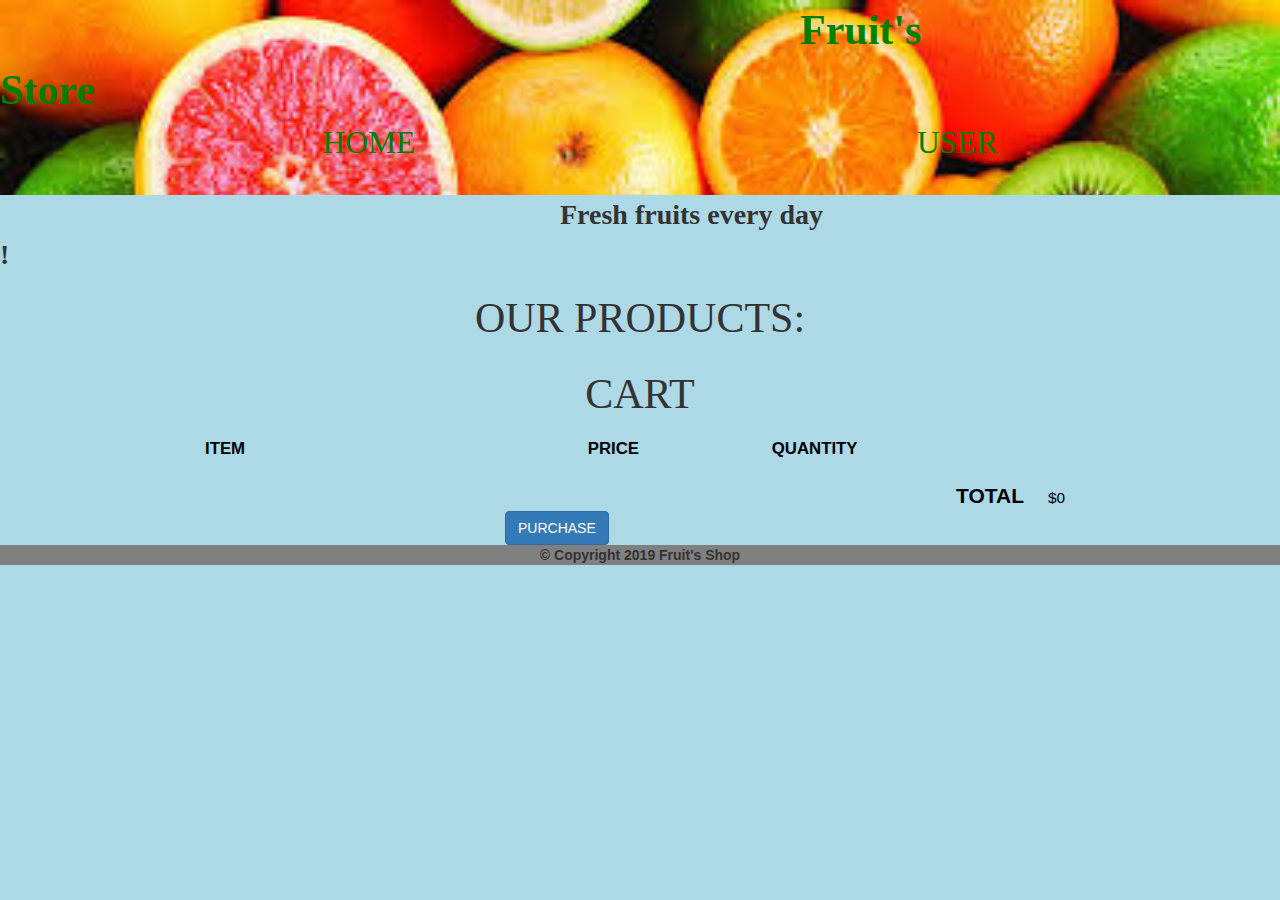
<file: index.html>
<!DOCTYPE html>
<html lang="en">
<head>

    <title>Fruit's Shop</title>

    <link href="style.css" rel="stylesheet"  type="text/css" />

    <link rel="stylesheet" href="https://maxcdn.bootstrapcdn.com/bootstrap/3.4.0/css/bootstrap.min.css">

    <script src="js/jquery/jquery-2.1.3.js"></script>

    <script src="https://maxcdn.bootstrapcdn.com/bootstrap/3.4.0/js/bootstrap.min.js"></script>






    <script src="js/fruits-shop.js" async></script>
    <script src="js/store.js" async></script>

</head >


<body class="page-backgroung">
<header class="main-header">
    <strong class="shop-name">Fruit's Store</strong>
<nav class="nav main-nav">
    <ul>
        <li><a href="index.html">HOME</a></li>
        <li><a href="User.html">USER</a></li>

    </ul>
</nav>


</header>

<strong class="shop-motto">Fresh fruits every day !</strong>

<section   class="container content-section">
<h2 class="section-header">OUR PRODUCTS:</h2>

    <div id="fruits" class="shop-items">


    <!--<div class="shop-item">-->
            <!--<span class="shop-item-title">Oranges</span>-->

        <!--<img class="shop-item-image" src="img/Oranges.jpg">-->
        <!--<div class="shop-item-details">-->
            <!--<span class="shop-item-price">$2</span>-->
            <!--<button class="btn btn-primary shop-item-button" role="button">ADD TO CART</button>-->
        <!--</div>-->
    <!--</div>-->
    <!--<div class="shop-item">-->

            <!--<span class="shop-item-title">Apples</span>-->

        <!--<img class="shop-item-image" src="img/Apples.jpg">-->
        <!--<div class="shop-item-details">-->
            <!--<span class="shop-item-price">$1.5</span>-->
            <!--<button class="btn btn-primary shop-item-button" role="button">ADD TO CART</button>-->
        <!--</div>-->
    <!--</div>-->
    <!--<div class="shop-item">-->
        <!--<span class="shop-item-title">Bananas</span>-->

        <!--<img class="shop-item-image" src="img/Bananas.jpg">-->
        <!--<div class="shop-item-details">-->
            <!--<span class="shop-item-price">$3</span>-->
            <!--<button class="btn btn-primary shop-item-button" role="button">ADD TO CART</button>-->
        <!--</div>-->
    <!--</div>-->
    <!--<div class="shop-item">-->
        <!--<span class="shop-item-title">Blackberry</span>-->

        <!--<img class="shop-item-image" src="img/Blackberry.jpg">-->
        <!--<div class="shop-item-details">-->
            <!--<span class="shop-item-price">$4</span>-->
            <!--<button class="btn btn-primary shop-item-button" role="button">ADD TO CART</button>-->
        <!--</div>-->
    <!--</div>-->
    <!--<div class="shop-item">-->
        <!--<span class="shop-item-title">Blue Grapes</span>-->

        <!--<img class="shop-item-image" src="img/BlueGrapes.jpg">-->
        <!--<div class="shop-item-details">-->
            <!--<span class="shop-item-price">$2.5</span>-->
            <!--<button class="btn btn-primary shop-item-button" role="button">ADD TO CART</button>-->
        <!--</div>-->
    <!--</div>-->
    <!--<div class="shop-item">-->
        <!--<span class="shop-item-title">White Grapes</span>-->

        <!--<img class="shop-item-image" src="img/WhiteGrapes.jpg">-->
        <!--<div class="shop-item-details">-->
            <!--<span class="shop-item-price">$3</span>-->
            <!--<button class="btn btn-primary shop-item-button" role="button">ADD TO CART</button>-->
        <!--</div>-->
    <!--</div>-->
    <!--<div class="shop-item">-->
        <!--<span class="shop-item-title">Grapefruit</span>-->

        <!--<img class="shop-item-image" src="img/Grepfrut.jpg">-->
        <!--<div class="shop-item-details">-->
            <!--<span class="shop-item-price">$4</span>-->
            <!--<button class="btn btn-primary shop-item-button" role="button">ADD TO CART</button>-->
        <!--</div>-->
    <!--</div>-->
    <!--<div class="shop-item">-->
        <!--<span class="shop-item-title">Kiwi</span>-->

        <!--<img class="shop-item-image" src="img/kiwi2.jpg">-->
        <!--<div class="shop-item-details">-->
            <!--<span class="shop-item-price">$2.5</span>-->
            <!--<button class="btn btn-primary shop-item-button" role="button">ADD TO CART</button>-->
        <!--</div>-->
    <!--</div>-->
    <!--<div class="shop-item">-->
        <!--<span class="shop-item-title">Mango</span>-->

        <!--<img class="shop-item-image" src="img/Mango.jpg">-->
        <!--<div class="shop-item-details">-->
            <!--<span class="shop-item-price">$4.5</span>-->
            <!--<button class="btn btn-primary shop-item-button" role="button">ADD TO CART</button>-->
        <!--</div>-->
    <!--</div>-->
    <!--<div class="shop-item">-->
        <!--<span class="shop-item-title">Pineapple</span>-->

        <!--<img class="shop-item-image" src="img/Pineapple.jpg">-->
        <!--<div class="shop-item-details">-->
            <!--<span class="shop-item-price">$3.75</span>-->
            <!--<button class="btn btn-primary shop-item-button" role="button">ADD TO CART</button>-->
        <!--</div>-->
    <!--</div>-->
    <!--<div class="shop-item">-->
        <!--<span class="shop-item-title">Pom fruit</span>-->

        <!--<img class="shop-item-image" src="img/PomFruit.jpg">-->
        <!--<div class="shop-item-details">-->
            <!--<span class="shop-item-price">$4</span>-->
            <!--<button class="btn btn-primary shop-item-button" role="button">ADD TO CART</button>-->
        <!--</div>-->
    <!--</div>-->
    <!--<div class="shop-item">-->
        <!--<span class="shop-item-title">Strawberries</span>-->

        <!--<img class="shop-item-image" src="img/Strawberry.jpg">-->
        <!--<div class="shop-item-details">-->
            <!--<span class="shop-item-price">$2.45</span>-->
            <!--<button class="btn btn-primary shop-item-button" role="button">ADD TO CART</button>-->
        <!--</div>-->
    <!--</div>-->
    <!--<div class="shop-item">-->
        <!--<span class="shop-item-title">Watermelon</span>-->

        <!--<img class="shop-item-image" src="img/Watermelon.jpg">-->
        <!--<div class="shop-item-details">-->
            <!--<span class="shop-item-price">$1</span>-->
            <!--<button class="btn btn-primary shop-item-button" role="button">ADD TO CART</button>-->
        <!--</div>-->
    <!--</div>-->
    <!--<div class="shop-item">-->
        <!--<span class="shop-item-title">Avocado</span>-->

        <!--<img class="shop-item-image" src="img/Avocado.jpg">-->
        <!--<div class="shop-item-details">-->
            <!--<span class="shop-item-price">$2.75</span>-->
            <!--<button class="btn btn-primary shop-item-button" role="button">ADD TO CART</button>-->
        <!--</div>-->
    <!--</div>-->
    </div>
</section>

<section class="container content-section">

<h2 class="section-header">CART</h2>
    <div class="cart-row">
        <span class="cart-item cart-header cart-column">ITEM</span>

        <span class="cart-price cart-header cart-column">PRICE</span>

        <span class="cart-quantity cart-header cart-column">QUANTITY</span>
    </div>


    <div class="cart-items">

    </div>
<div class="cart-total">
    <strong class="cart-total-title">TOTAL</strong>
    <span class="cart-total-price">$0</span>
</div>

    <button class=" btn btn-primary btn-purchase" role="button">PURCHASE</button>

</section>

<footer class="footer">
<strong >&copy; Copyright 2019 Fruit's Shop</strong>
</footer>





</body>
</html>
</file>
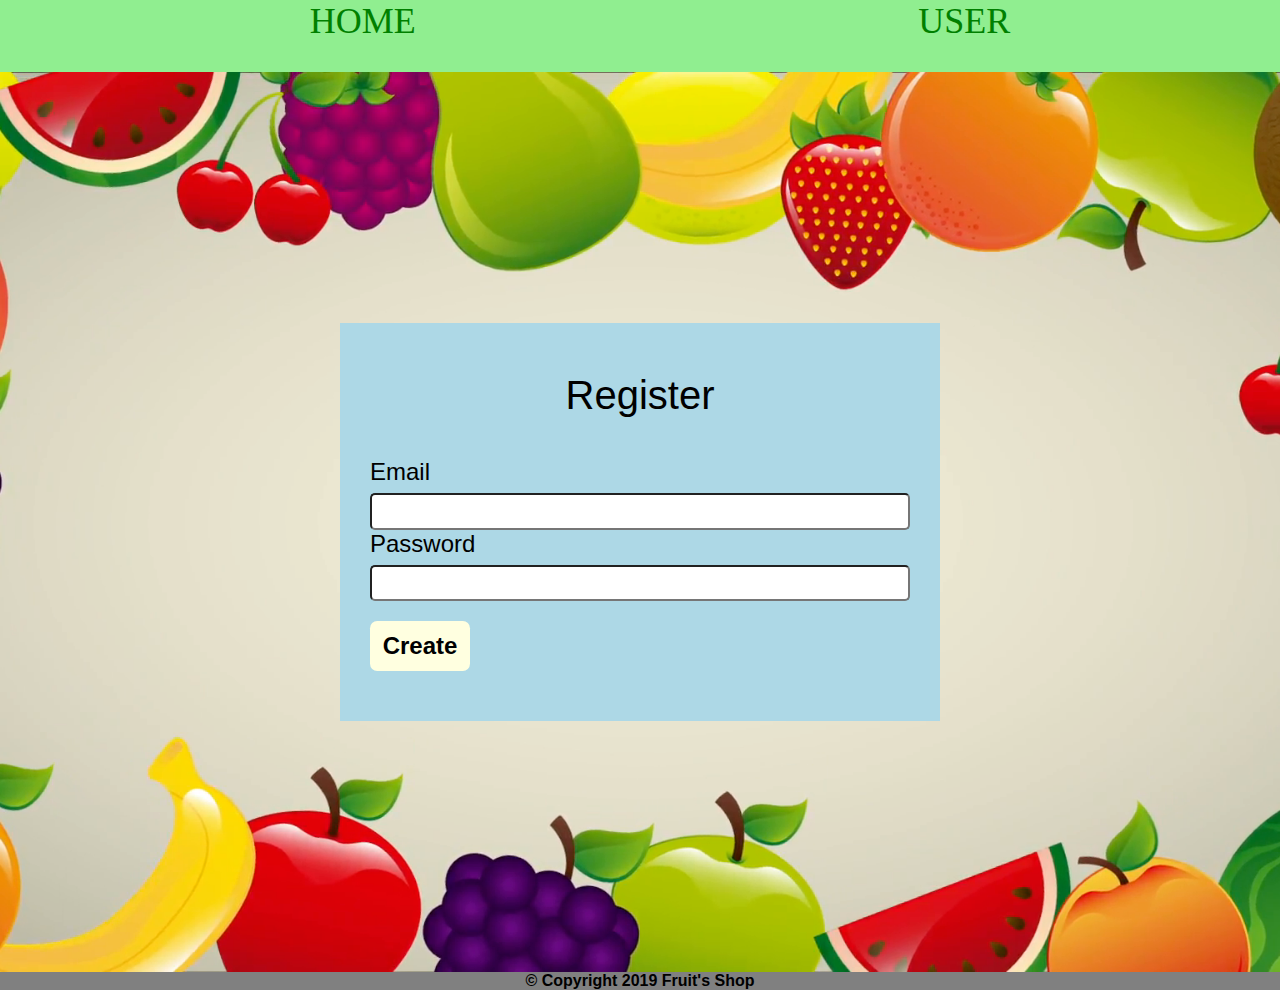
<file: Register.html>
<!DOCTYPE html>
<html lang="en">
<head>
    <meta charset="UTF-8">
    <title>Fruit's Shop Register</title>
    <link href="style.css" rel="stylesheet"  type="text/css" />

    <script src="js/jquery/jquery-2.1.3.js"></script>
    <script src="js/user.js" async> </script>
</head>
<body>

<header class="main-header-user">
    <nav class="nav main-nav">
        <ul>
            <li><a href="index.html">HOME</a></li>
            <li><a href="User.html">USER</a></li>

        </ul>
    </nav>


</header>

<div class="full-screen-container">
    <div class="login-container">
<h3 class="login-title">Register</h3>
    <form class="form-control" onsubmit="window.Login.register(event);">
    <div class="input-group">
<label>Email</label>
        <input id="1" type="email" name="email">
    </div>
        <div class="input-group">
            <label>Password</label>
            <input id="2" type="password" name="password">
        </div>
        <button type="submit" class="login-button">Create</button>

        <div class="modal-footer">

            <span id="userIncorrect" style="display:none">There was an error, try a different username. </span>

        </div>
    </form>


</div>
</div>

<footer class="footer">
    <strong >&copy; Copyright 2019 Fruit's Shop</strong>
</footer>



</body>
</html>
</file>
<file: style.css>
html, body
{
margin: 0;
padding: 0;
}

.shop-name
{

font-family: "metal-mania";
text-align: center;
font-size: 3em;
margin:800px;
color: green;

}

.shop-motto
{
text-align:center;
font-size: 2em;
margin: 20em;
font-family: "metal-mania";
}

.page-backgroung
{
 background-color: lightblue;
}

.main-header
{
background-image: url("img/fruits-header-background.jpg");
background-size:cover;
padding-bottom: 30px;

}

.main-header-user
{

background-size:cover;
padding-bottom: 30px;
background-color: lightgreen;
}

.nav ul
{

margin: 0;
}

.nav li
{
color: white;
display: inline;
}

.nav a
 {
 font-family: 'sans-serif';
 diplay: inline-block;
 padding: .Sem;
 color: green;
 text-decoration: none;
 font-size: 1.5em;

}

.main-nav
{
text-align: center;
font-size: 1.5em;
font-weight: lighter;

}

.main-nav li
{
padding: 0 20%;
}


.nav a: hover
{
background-color: green;
}


.main-header
{
padding-bottom: 30px;
}



.container {
    max-width: 900px;
    margin: 0 auto;
    padding: 0 1.5em;
}

.content-section {
    margin: 1em;
}

.section-header {
    font-family: "Metal Mania";
    font-weight: normal;
    color: #333;
    text-align: center;
    font-size: 3em;
}



.btn {
    text-align: center;
    vertical-align: middle;
    padding: .67em .67em;
    cursor: pointer;
}


.btn-primary {
    color: white;
    background-color: #56CCF2;
    border: none;
    border-radius: .3em;
    font-weight: bold;

}

.shop-item
{
margin: 30px;
}

.shop-item-title
{
display:block;
width:100%;
text-align: center;
font-weight:bold;
font-size: 2em;
margin-bottom:15px;
}

.shop-item-image
{

height: 250px;
width:300px;
border-radius: 10px;
}

.shop-item-details
{
diplay: flex;
align-items: center;
padding: 5px;
}

.shop-item-price
{
font-size: 2em;
flex-grow: 1;
color: #333;
}

.shop-items {
    display: flex;
    flex-wrap: wrap;
    justify-content: space-around;

}


.cart-header
{
font-weight:bold;
font-size: 1.2em;
color: black;
}

.cart-column
{
display:flex;
align-items: center;
margin-right: 1.5em;
padding-bottom: 10px;
margin-top:10px;

}

.cart-row
{
display: flex;
}

.cart-item
{
width: 45%;
}

.cart-price
{
width: 20%;
font-size: 1.2em;
color: black;
}

.cart-quantity
{
width:35%;
}

.cart-item-title
{
color: black;
margin-left: 0.5em;
font-size: 1.2em;
}

.cart-item-image
{
width:75px;
height:auto;
border-radius: 10px;
}

.btn-danger
{
color: white;
background-color: red;
border: none;
border-radius: 0.3em;
font-weight: bold;
}

.btn-danger:hover
{
background-color: red;
}

.btn-purchase
{

display: block;
margin-left: 300px;
font-size: 1em;

}

.cart-quantity-input
{
height: 34px;
width: 50px;
margin-right:10px;
border-radius: 5px;
border: 1px solid black;
color: black;
padding: 0;
text-align:center;
font-size: 1.2em;

}


.cart-row:last-child
{
border-bottom: 1px solid black;
}

.cart-row:last-child .cart-column
{
border:none;
}

.cart-total
{
text-align: end;
margin-top: 10px;
margin-right: 10px;
}

.cart-total-title
{
font-weight: bold;
font-size: 1.5em;
color: black;
margin-right: 20px;
}

.cart-total-price
{
color: black;
font-size: 1.1em;
}

.footer

{
text-align:center;
background-color: grey;
}

 .container {
              max-width: 900px;
              margin: 0 auto;
              padding: 0 1.5em;
          }



/*---------- log in style -----------*/

*
{
box-sizing: border-box;
font-family: sans-serif;
}

.full-screen-container
{
background-image: url("img/fruits-background-2.png");
height: 100vh;
width: 100vw;
background-size: cover;
background-position: center;
display:flex;
justify-content: center;
align-items: center;
}

.login-container
{
background-color: lightblue;
padding: 50px 30px;
width: 50%;
max-width: 600px;
}

.login-title
{
color: black;
text-align: center;
margin: 0;
margin-bottom: 40px;
font-size: 2.5em;
font-weight: normal;
}

.input-group
{
display:flex;
flex-direction: column;
margin-buttom: 20px;
}

.input-group label
{
color: black;
font-weight: lighter;
font-size: 1.5em;
margin-bottom: 7px;
}

.input-group input
{
font-size: 1.5em;
padding: 0.1em 0.25em;
background-color: wite;
border 1px solid hsl(201, 100%, 6%);
outline: none;
border-radius: 5px;
color: black;
font-weight: lighter;
}

.input-group input:focus
{
border: 1px solid grey;
}


.login-button

{
    color: black;
    background-color: lightyellow;
    border: none;
    border-radius: .3em;
    font-weight: bold;
    height: 50px;
    width: 100px;
    font-size: 1.5em;
    margin-top: 20px;
    cursor: pointer;
}

.login-button:hover
{
background-color: yellow;
}

.register-button
{
   font-size: 1.5em;
}
</file>
